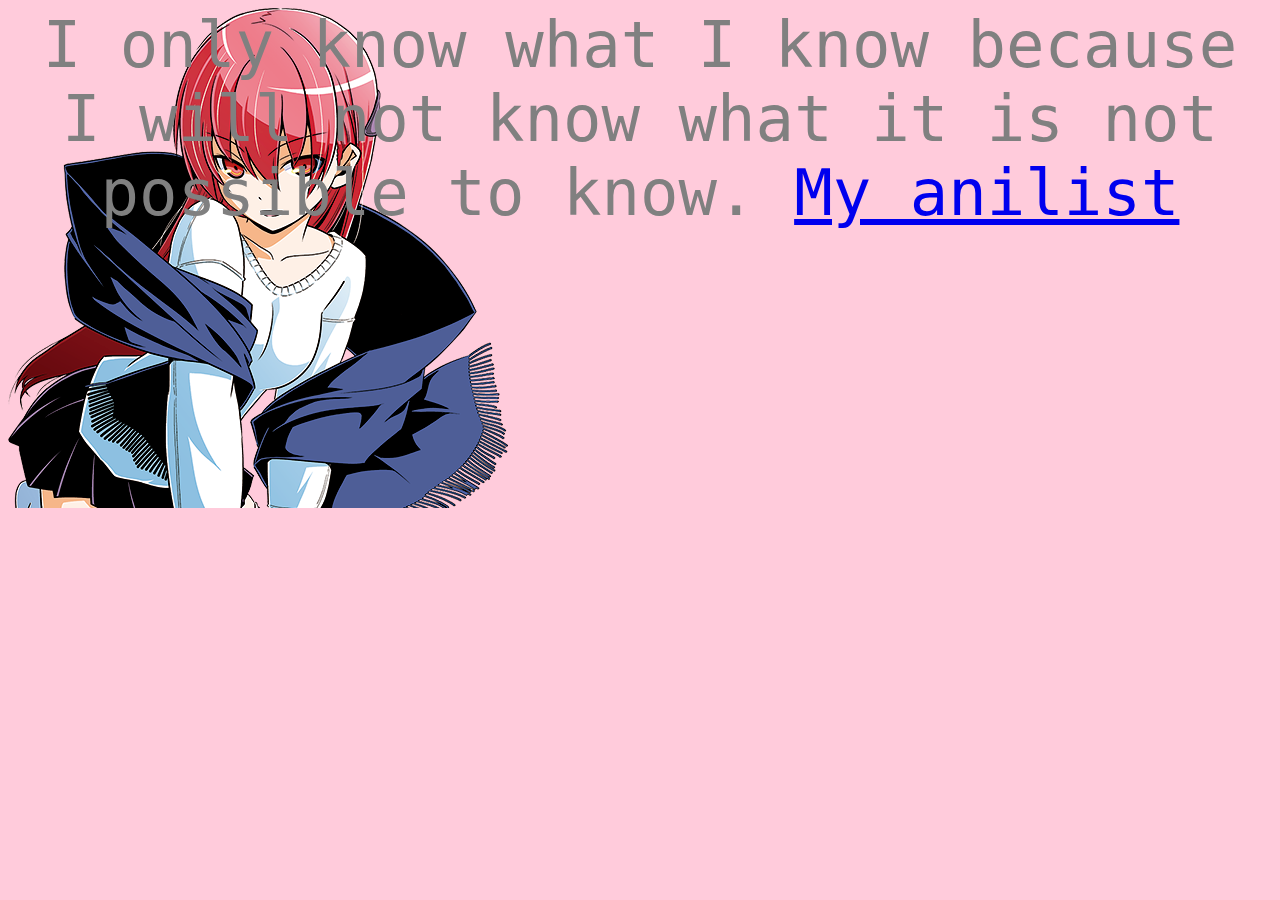
<file: index.html>
<html>
    <head>
        <title>Cia</title>
        <meta name="title" content="Cia: My Anilist">
        <meta name="description" content="I only know what I know because I will not know what it is not possible to know.">
        <meta name="viewport" content="width=device-width, initial-scale=1.0">
        <meta name="theme-color" content="#ffcbdb">
    </head>
    <body bgcolor="#ffcbdb">
        <link rel="stylesheet" href="main.css">
        <p style="font-size: 64px;" class="anilist">I only know what I know because I will not know what it is not possible to know. <a href="https://anilist.co/user/OficialCIA/">My anilist</a></p>
    </body>
</html>
</file>
<file: main.css>
.anilist {
    font-family: 'Major Mono Display', monospace;
    text-align: center;
    background-image: url(img/img.png);
    border-radius: 30px;
    background-repeat: no-repeat;
    color: gray;
    height: 535px;
    
}
@import url('https://fonts.googleapis.com/css2?family=Major+Mono+Display&display=swap');
</file>
